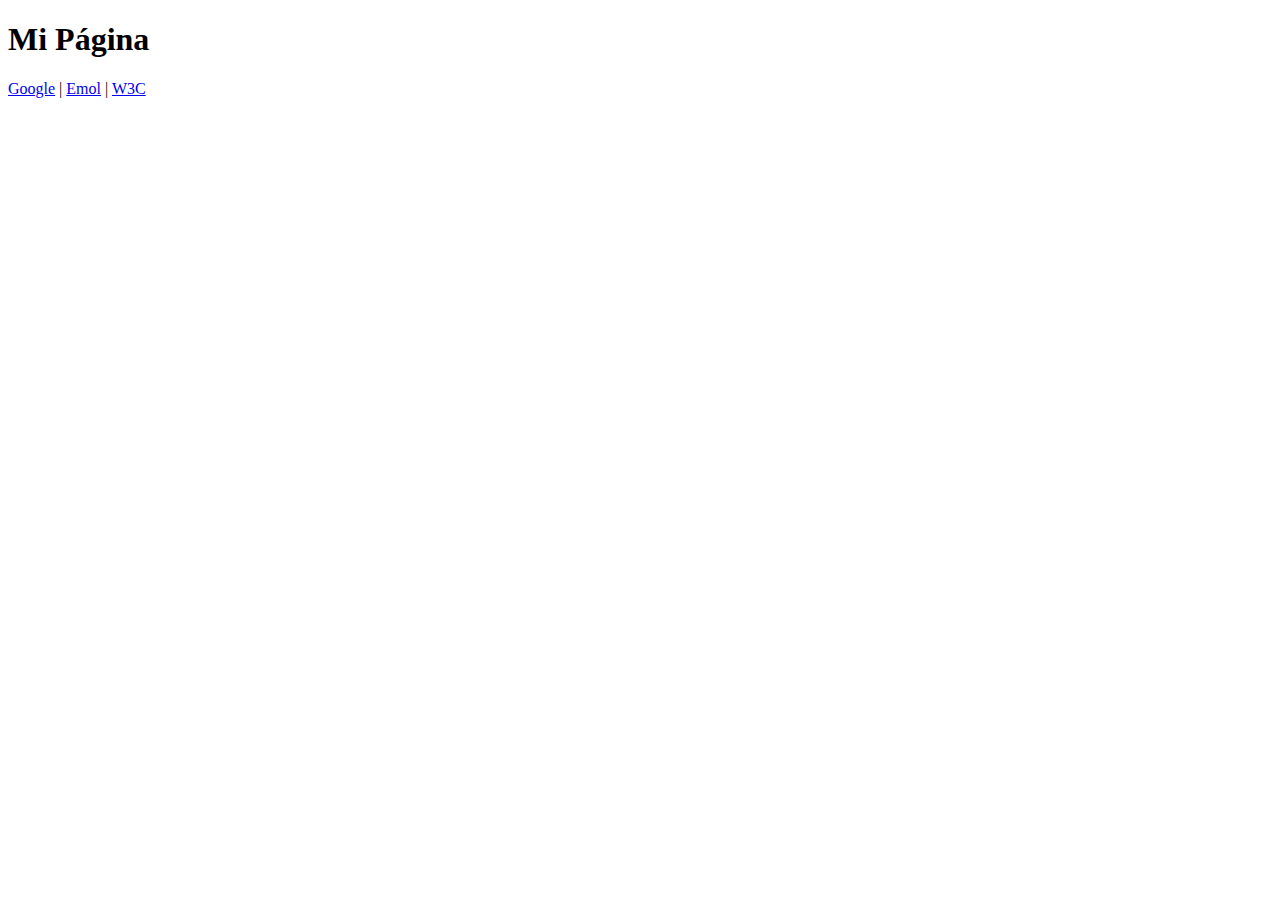
<file: index.html>
<!DOCTYPE html>
<html lang="en">
<head>
  <meta charset="UTF-8">
  <meta http-equiv="X-UA-Compatible" content="IE=edge">
  <meta name="viewport" content="width=device-width, initial-scale=1.0">
  <title>Mi página</title>
</head>
<body>
  <nav>
    <h1>Mi Página</h1>
    <a href="htttps://google.com">Google</a> | <a href="https://emol.com">Emol</a> | <a href="https://w3c.org">W3C</a>
  </nav>
</body>
</html>
</file>
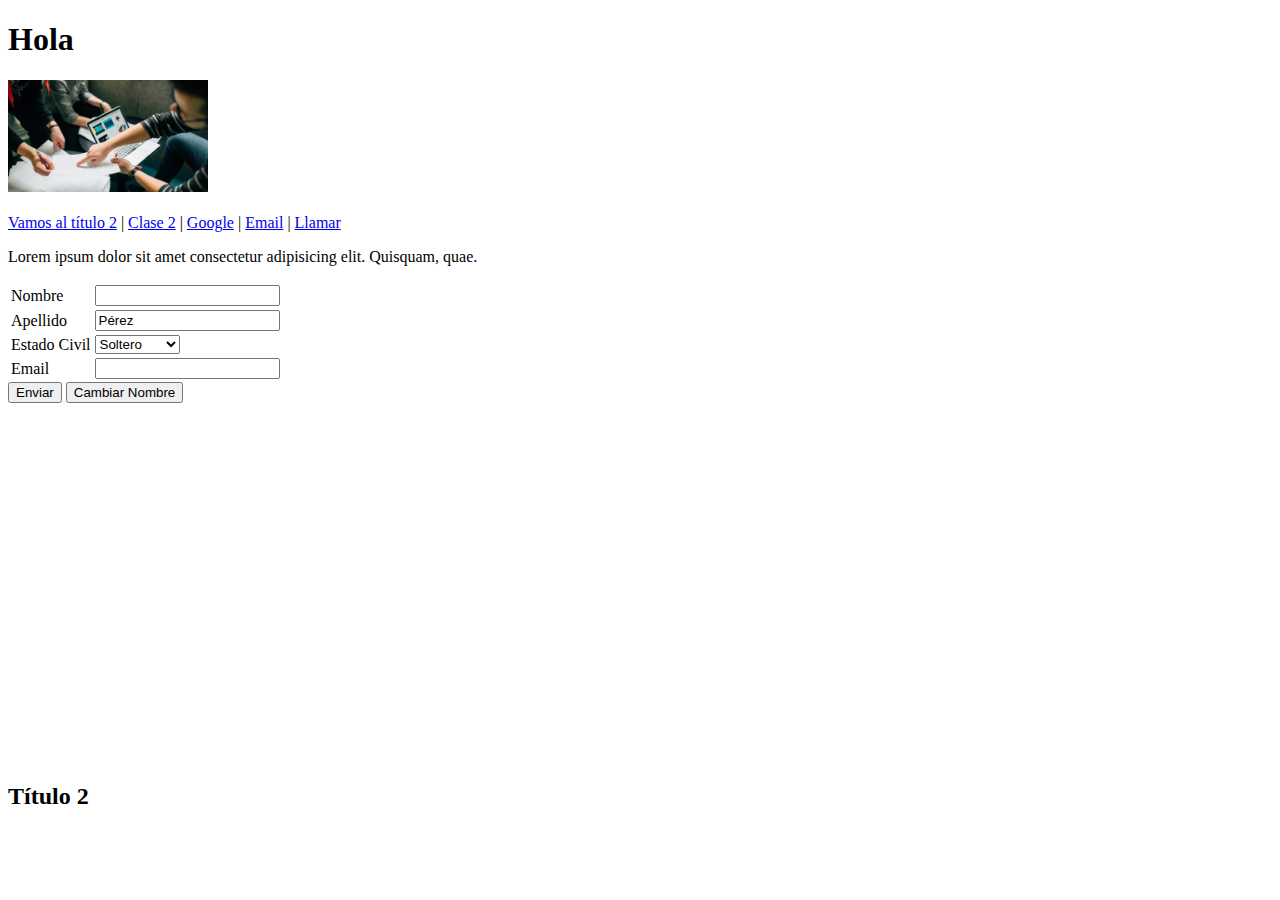
<file: clase3.html>
<!DOCTYPE html>
<html lang="en">
  <head>
    <meta charset="UTF-8">
    <meta http-equiv="X-UA-Compatible" content="IE=edge">
    <meta name="viewport" content="width=device-width, initial-scale=1.0">
    <title>Document</title>
    <script>
      function cambiarNombre()  {
        let nombre = document.getElementById('nombre');
        nombre.value = 'Juanito';
      }
    </script>
  </head>
  <body>
    <h1>Hola</h1>
    <img src="img/TeacherWithLaptop.jpg" alt="Profesor con laptop" width="200px">
    <br/><br/>
    <a href="#titulo2">Vamos al título 2</a>
    |
    <a href="clase2.html">Clase 2</a>
    |
    <a href="https://www.google.com">Google</a>
    |
    <a href="mailto:profezepeda@outlook.com">Email</a>
    |
    <a href="tel:+56999999cito">Llamar</a>
    <p>Lorem ipsum dolor sit amet consectetur adipisicing elit. Quisquam, quae.</p>
    <form method="get">
      <!-- Tabla conteniendo el formulario -->
      <table>
        <tr>
          <td>
            <label for="nombre">Nombre</label>
          </td>
          <td>
            <input type="text" name="nombre" id="nombre" maxlength="15" required>
          </td>
        </tr>
        <tr>
          <td>
            <label for="apellido">Apellido</label>
          </td>
          <td>
            <input type="text" name="apellido" id="apellido" maxlength="15" value="Pérez">
          </td>
        </tr>
        <tr>
          <td>
            <label for="estado_civil">Estado Civil</label>
          </td>
          <td>
            <select name="estado_civil" id="estado_civil">
              <option value="soltero">Soltero</option>
              <option value="casado">Casado</option>
              <option value="viudo">Viudo</option>
              <option value="divorciado">Divorciado</option>
            </select>
          </td>
        </tr>
        <tr>
          <td>
            <label for="email">Email</label>
          </td>
          <td>
            <input type="email" name="email" id="email" maxlength="100">
          </td>
        </tr>
      </table>
      <button type="submit">Enviar</button>
      <button type="button" onclick="cambiarNombre()">Cambiar Nombre</button>
    </form>
    <br><br><br><br><br><br><br><br><br><br><br><br><br><br><br><br><br><br><br><br>
    <a id="titulo2" name="titulo2"></a>
    <h2>Título 2</h2>
  </body>
</html>
</file>
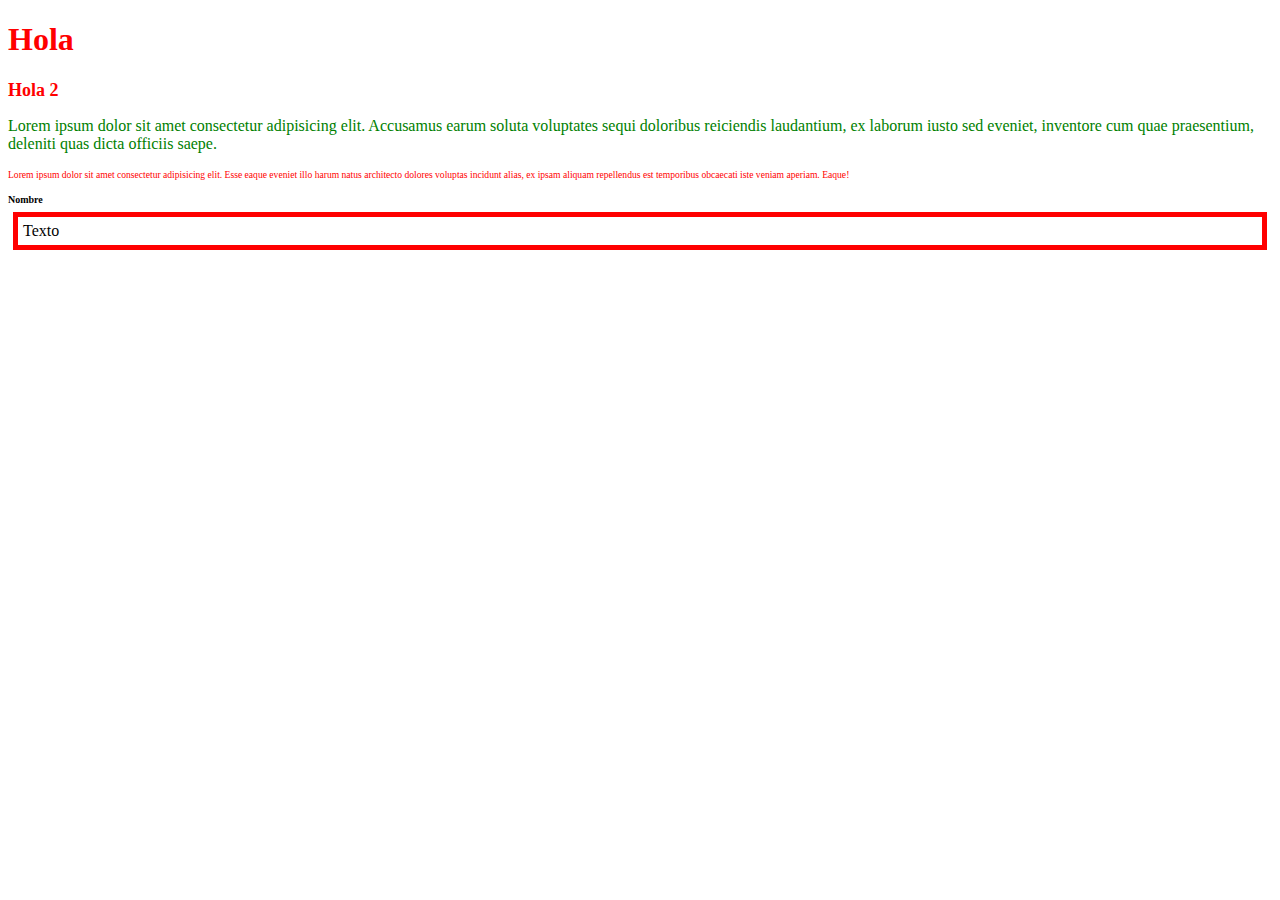
<file: clase5.html>
<!DOCTYPE html>
<html lang="en">
<head>
  <meta charset="UTF-8">
  <meta http-equiv="X-UA-Compatible" content="IE=edge">
  <meta name="viewport" content="width=device-width, initial-scale=1.0">
  <title>Document</title>
  <style>
    h1 {
      color: blue;
    }
    p {
      color: green;
    }
    .parrafo_urgente {
      color: red;
      font-size: 18px;
    }
    #nombre {
      font-weight: bolder;
      font-size: 10px;
    }
    .caja {
      border: 5px solid red;
      padding: 5px;
      margin: 5px;
    }
  </style>
</head>
<body>
  <h1 style="color: red;">Hola</h1> <!-- en línea -->
  <h1 class="parrafo_urgente">Hola 2</h1>
  <p>Lorem ipsum dolor sit amet consectetur adipisicing elit. Accusamus earum soluta voluptates sequi doloribus reiciendis laudantium, ex laborum iusto sed eveniet, inventore cum quae praesentium, deleniti quas dicta officiis saepe.</p>
  <p class="parrafo_urgente" style="font-size: 0.6em">Lorem ipsum dolor sit amet consectetur adipisicing elit. Esse eaque eveniet illo harum natus architecto dolores voluptas incidunt alias, ex ipsam aliquam repellendus est temporibus obcaecati iste veniam aperiam. Eaque!</p>
  <span id="nombre">Nombre</span>
  <div class="caja">
    Texto
  </div>
</body>
</html>
</file>
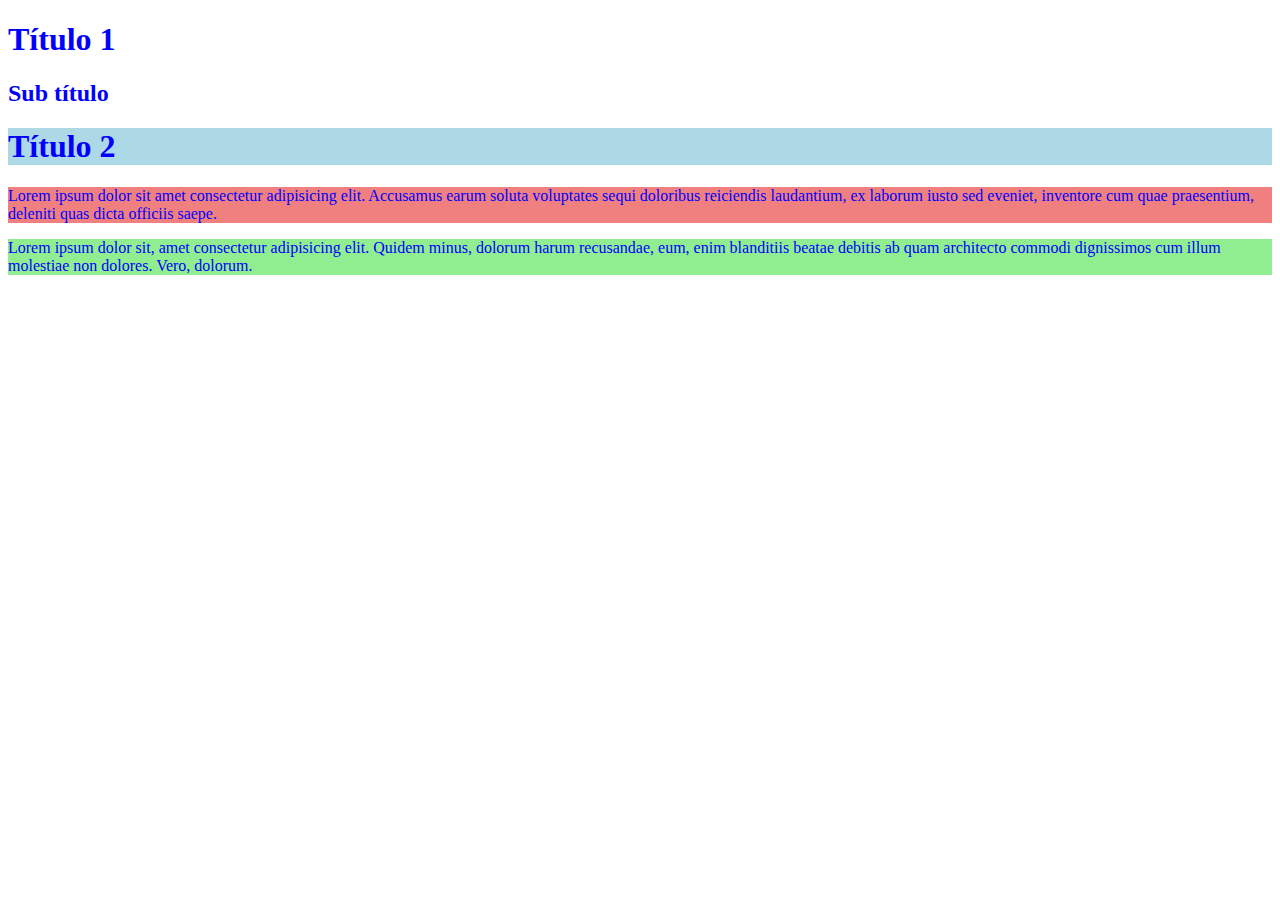
<file: clase5_1.html>
<!DOCTYPE html>
<html lang="en">
<head>
  <meta charset="UTF-8">
  <meta http-equiv="X-UA-Compatible" content="IE=edge">
  <meta name="viewport" content="width=device-width, initial-scale=1.0">
  <title>Document</title>
  <style>
    h1, h2, .destacado {
      color: blue;
    }
    .destacado {
      background-color: lightcoral;
    }
    h1.destacado {
      background-color: lightblue;
    }
    section .destacado {
      background-color: lightgreen;
    }
  </style>
</head>
<body>

  <h1>Título 1</h1>
  <h2>Sub título</h2>
  <h1 class="destacado">Título 2</h1>
  <p class="destacado">
    Lorem ipsum dolor sit amet consectetur adipisicing elit. Accusamus earum soluta voluptates sequi doloribus reiciendis laudantium, ex laborum iusto sed eveniet, inventore cum quae praesentium, deleniti quas dicta officiis saepe.
  </p>
  <section>
    <p class="destacado">
      Lorem ipsum dolor sit, amet consectetur adipisicing elit. Quidem minus, dolorum harum recusandae, eum, enim blanditiis beatae debitis ab quam architecto commodi dignissimos cum illum molestiae non dolores. Vero, dolorum.
    </p>
  </section>
</body>
</html>
</file>
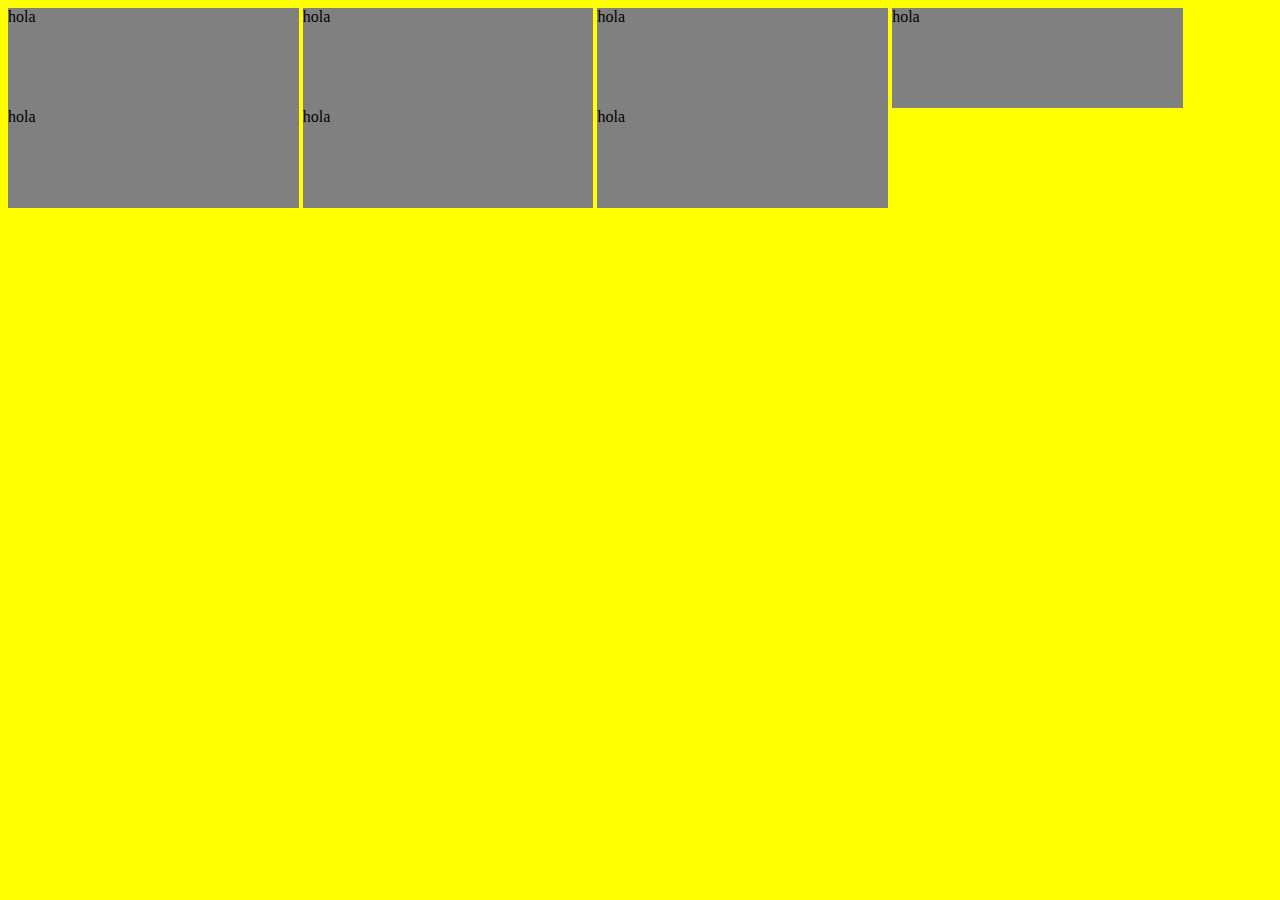
<file: clase6.html>
<!DOCTYPE html>
<html lang="en">
<head>
  <meta charset="UTF-8">
  <meta http-equiv="X-UA-Compatible" content="IE=edge">
  <meta name="viewport" content="width=device-width, initial-scale=1.0">
  <title>CSS</title>
  <style>
    .caja {
      height: 100px;
      color: black;
      background-color: gray;
      display: inline-block;
      width: 100%
    }


    @media only screen and (max-width: 600px) {
      body {
        background-color: red;
        color: white;
      }
      .caja {
        width: 100%;
      }
    }

    @media only screen and (min-width: 601px) and (max-width: 900px) {
      body {
        background-color: green;
        color: white;
      }
      .caja {
        width: 100%;
      }
    } 

    @media only screen and (min-width: 901px) and (max-width: 1200px) {
      body {
        background-color: blue;
        color: white;
      }
      .caja {
        width: 48%;
      }
    }

    @media only screen and (min-width: 1201px) {
      body {
        background-color: yellow;
        color: black;
      }
      .caja {
        width: 23%;
      }
    }



  </style>
</head>
<body>
  <div class="caja">
    hola
  </div>
  <div class="caja">
    hola
  </div>  <div class="caja">
    hola
  </div>  <div class="caja">
    hola
  </div>  <div class="caja">
    hola
  </div>  <div class="caja">
    hola
  </div>  <div class="caja">
    hola
  </div></body>
</html>
</file>
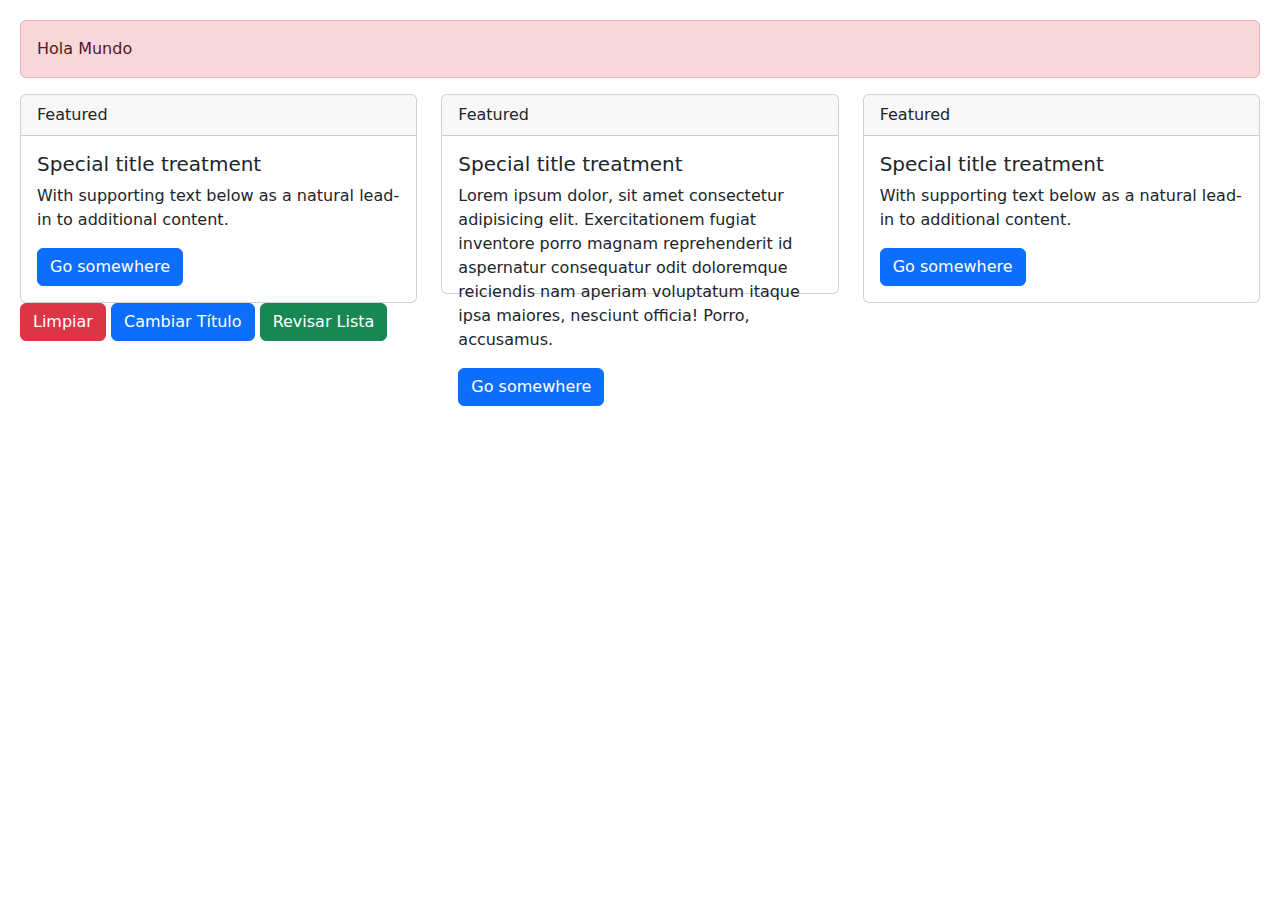
<file: clase_bootstrap.html>
<!DOCTYPE html>
<html lang="en">

<head>
  <meta charset="UTF-8">
  <meta http-equiv="X-UA-Compatible" content="IE=edge">
  <meta name="viewport" content="width=device-width, initial-scale=1.0">
  <link rel="stylesheet" href="assets/css/bootstrap.min.css">
  <script src="assets/js/bootstrap.bundle.min.js"></script>
  <script src="assets/javascript/mijavascript.js"></script>
<title>Document</title>
  <style>
    html,
    body {
      margin: 10px;
    }
  </style>
</head>

<body onload="saludar()">
  <div class="alert alert-danger" role="alert" id="mensaje">
    A simple primary alert—check it out!!!
  </div>
  <div class="content" id="contenido">
    <div class="row" id="fila">
      <div class="col-12 col-md-6 col-xl-4">
        <div class="card" id="tarjeta_1">
          <div class="card-header">
            Featured
          </div>
          <div class="card-body">
            <h5 class="card-title">Special title treatment</h5>
            <p class="card-text">With supporting text below as a natural lead-in to additional content.</p>
            <a href="#" class="btn btn-primary" onclick="verMas()">Go somewhere</a>
          </div>
        </div>
      </div>
      <div class="col-12 col-md-6 col-xl-4">
        <div class="card" style="max-height: 200px;">
          <div class="card-header">
            Featured
          </div>
          <div class="card-body">
            <h5 class="card-title">Special title treatment</h5>
            <p class="card-text" style="overflow: hidden;">
              Lorem ipsum dolor, sit amet consectetur adipisicing elit. Exercitationem fugiat inventore porro magnam
              reprehenderit id aspernatur consequatur odit doloremque reiciendis nam aperiam voluptatum itaque ipsa
              maiores, nesciunt officia! Porro, accusamus.
            </p>
            <a href="#" class="btn btn-primary">Go somewhere</a>
          </div>
        </div>
      </div>
      <div class="col-12 col-md-6 col-xl-4">
        <div class="card">
          <div class="card-header">
            Featured
          </div>
          <div class="card-body">
            <h5 class="card-title">Special title treatment</h5>
            <p class="card-text">With supporting text below as a natural lead-in to additional content.</p>
            <a href="#" class="btn btn-primary">Go somewhere</a>
          </div>
        </div>
      </div>
    </div>
  </div>
  <button class="btn btn-danger" onclick="limpiar()">Limpiar</button>
  <button class="btn btn-primary" onclick="ponerTitulo()">Cambiar Título</button>
  <button class="btn btn-success" onclick="revisarLista()">Revisar Lista</button>
</body>
</html>
</file>
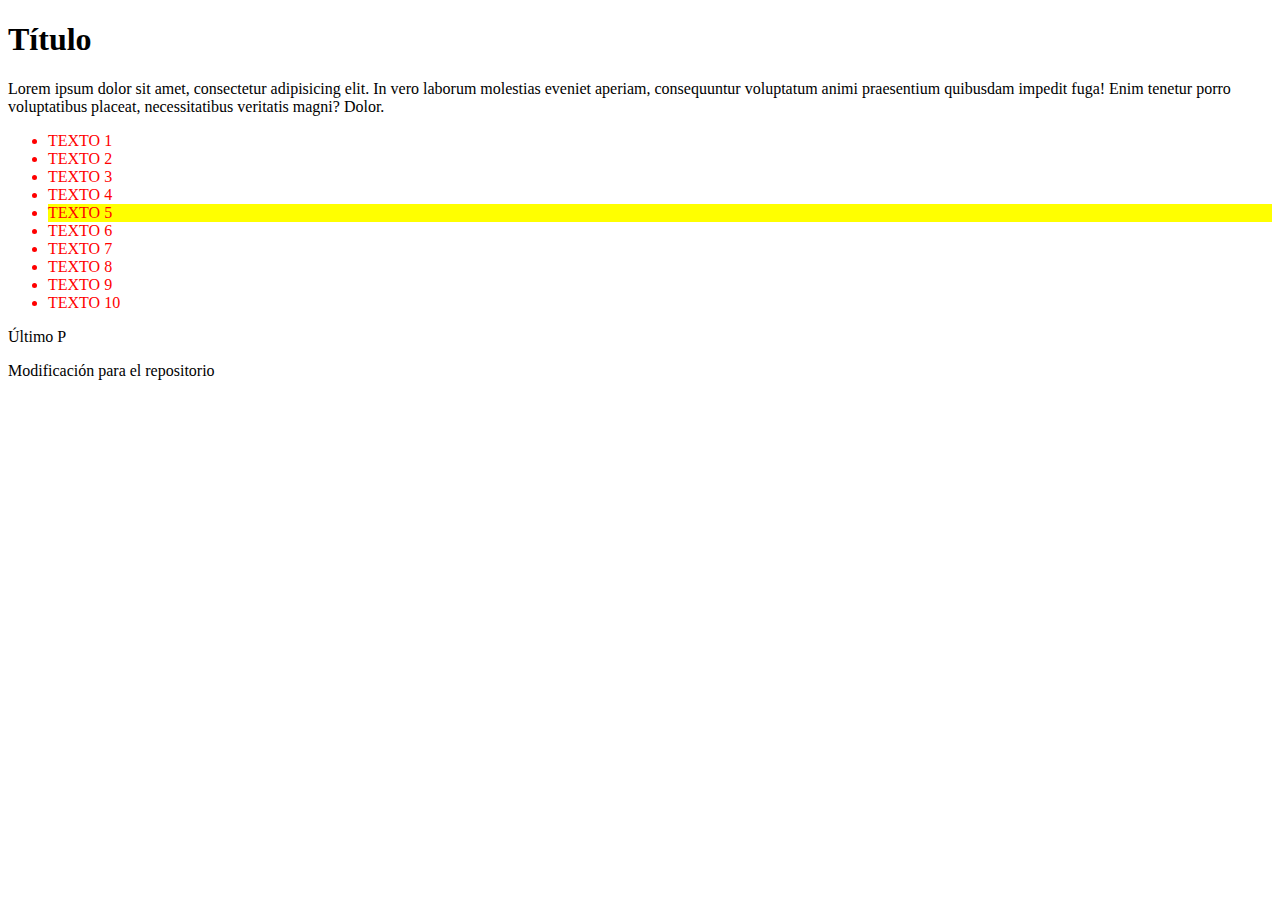
<file: clase_jquery.html>
<!DOCTYPE html>
<html lang="en">
<head>
  <meta charset="UTF-8">
  <meta http-equiv="X-UA-Compatible" content="IE=edge">
  <meta name="viewport" content="width=device-width, initial-scale=1.0">
  <title>Document</title>
  <style>
    .external {
      color: red
    }
    .current {
      background-color: yellow;
    }
  </style>
</head>
<body>
  <h1>Título</h1>
  <p>Lorem ipsum dolor sit amet, consectetur adipisicing elit. In vero laborum molestias eveniet aperiam, consequuntur voluptatum animi praesentium quibusdam impedit fuga! Enim tenetur porro voluptatibus placeat, necessitatibus veritatis magni? Dolor.</p>
  <ul id="lista">
    <li class="external">TEXTO 1</li>
    <li class="external">TEXTO 2</li>
    <li class="external">TEXTO 3</li>
    <li class="external">TEXTO 4</li>
    <li class="external current">TEXTO 5</li>
    <li class="external">TEXTO 6</li>
    <li class="external">TEXTO 7</li>
    <li class="external">TEXTO 8</li>
    <li class="external">TEXTO 9</li>
    <li class="external">TEXTO 10</li>
  </ul>
  <p>Último P</p>
  <p>Modificación para el repositorio</p>
</body>
</html>
<script src="https://code.jquery.com/jquery-3.6.4.min.js" integrity="sha256-oP6HI9z1XaZNBrJURtCoUT5SUnxFr8s3BzRl+cbzUq8=" crossorigin="anonymous"></script>
<script>
  $(document).ready(
    function() {
      console.log("Él es el delegado !");
    }
  );

  console.log($("li.external:first").text())
  $("li.external:first").text("TEXTO 1 MODIFICADO")
  $("li.external:first").css("color", "blue")
  console.log($("li.external").get(5).innerText)

  if ($("li.external").length > 100)  {
    console.log("Hay elementos suficientes")
  } else {
    console.log("No hay elementos suficientes")
  }

  const $elementos_li_external = $("li.external")
  console.log($elementos_li_external)

  console.log($("ul li").filter(".current"))

  $("#lista").find("li").eq(8).text("TEXTO 9 MODIFICADO")

  console.log($("h1").next("p").text())
  const $parent = $("li.current").parent()
  console.log($parent)

  const $lista = $("ul#lista").children()
  console.log($lista)
  $lista.each(
    function(index, element) {
      element.textContent = "HOLA " + (index + 1)
      console.log(index, element)
    }
  )

  $("li").on({
    click: function() {
      console.log("Click")
    },
    mouseenter: function() {
      console.log("Mouse Enter", new Date())
    },
    mouseleave: function() {
      console.log("Mouse Leave", new Date())
    }
  })

</script>
</file>
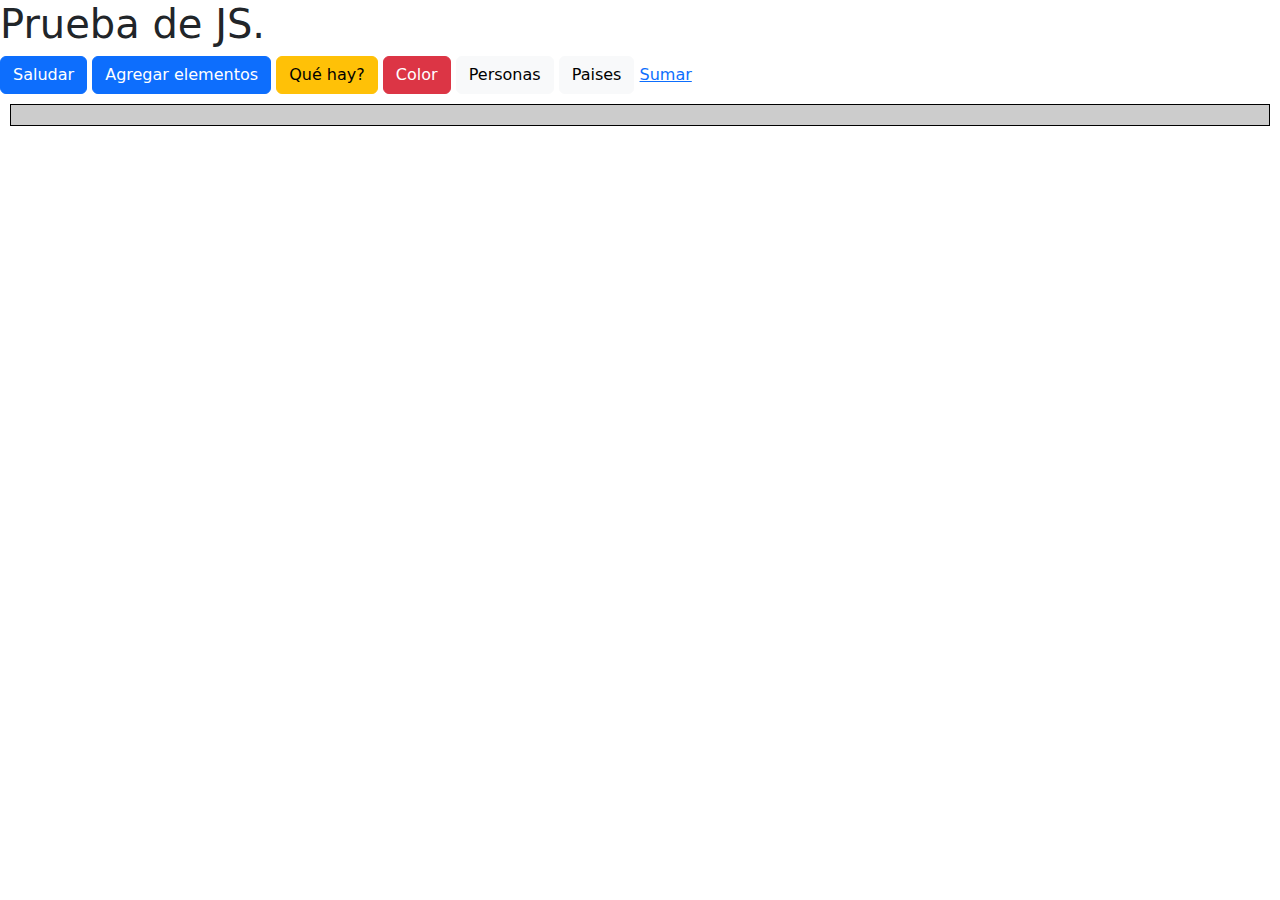
<file: clase_js2.html>
<!DOCTYPE html>
<html lang="en">
<head>
  <meta charset="UTF-8">
  <meta http-equiv="X-UA-Compatible" content="IE=edge">
  <meta name="viewport" content="width=device-width, initial-scale=1.0">
  <link rel="stylesheet" href="assets/css/bootstrap.min.css">
  <script src="assets/js/bootstrap.bundle.min.js"></script>
  <style>
    #contenido {
      margin: 10px;
      background-color: #ccc;
      padding: 10px;
      border: 1px solid #000;
    }
  </style>
  <title>Document</title>
</head>
<body>
  <h1 onclick="sumar(13,16)">Prueba de JS.</h1>
  <div id="botonera">
    <button class="btn btn-primary" onclick="saludar()">Saludar</button>
    <button class="btn btn-primary" onclick="agregarelementos()">Agregar elementos</button>
    <button class="btn btn-warning" onclick="leerElemento()">Qué hay?</button>
    <button class="btn btn-danger" onclick="cambiarColor()">Color</button>
    <button class="btn btn-light" onclick="listaPersonas()" on>Personas</button>
    <button class="btn btn-light" onclick="listarPaises()" onmouseover="listarPaises()">Paises</button>
    <a href="#" onclick="sumar(14,14)" onmouseover="sumar(129,200)">Sumar</a>
  </div>
  <div id="contenido" onmouseover="colorearRojo()" onmouseout="colorearNormal()"></div>
  <script src="assets/javascript/mijs2.js"></script>
</body>
</html>
</file>
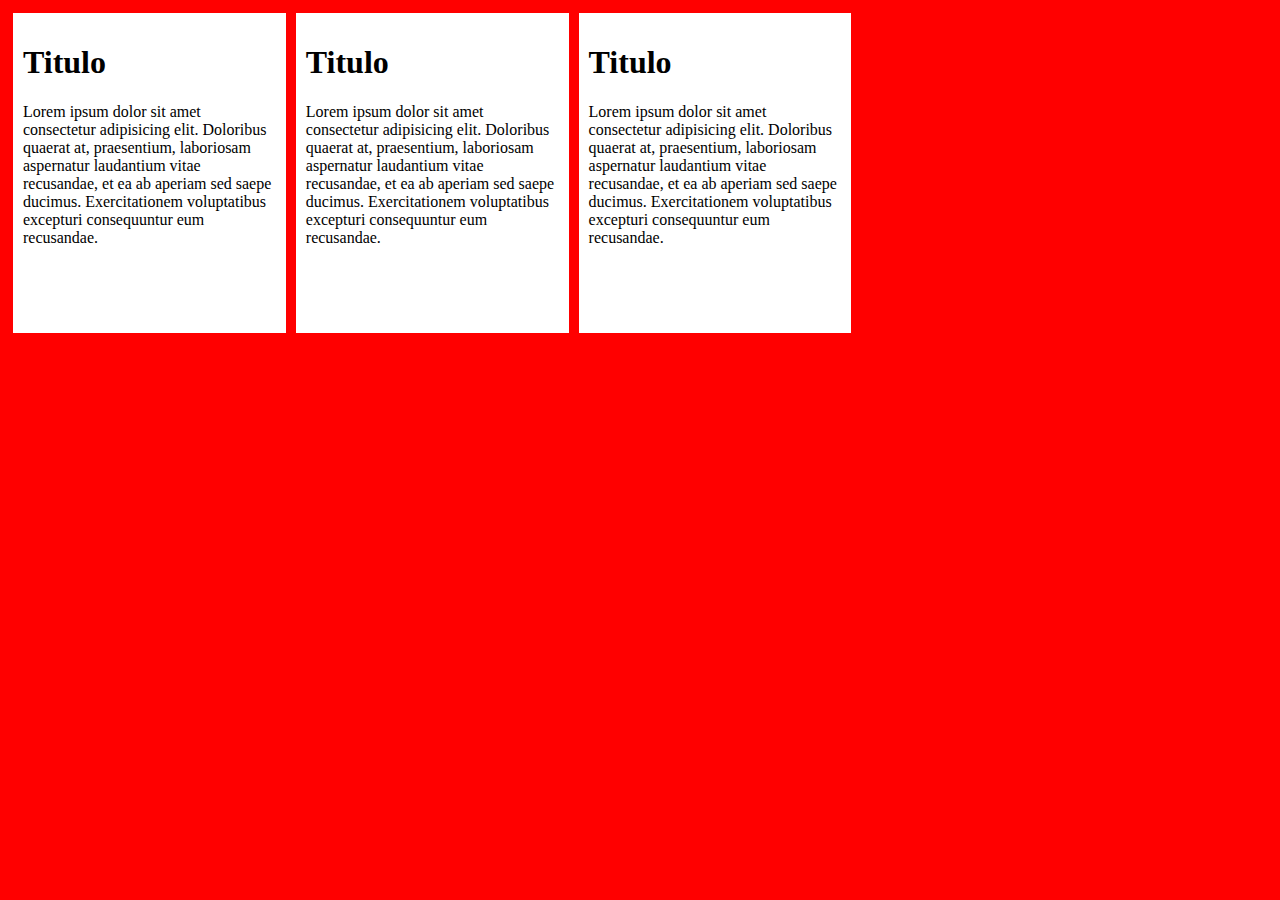
<file: clase3/hoja1.html>
<!DOCTYPE html>
<html lang="en">
<head>
  <meta charset="UTF-8">
  <meta http-equiv="X-UA-Compatible" content="IE=edge">
  <meta name="viewport" content="width=device-width, initial-scale=1.0">
  <link rel="stylesheet" href="css/estilos.css">
  <title>Document</title>
</head>
<body>
  <div class="FlexContainer">
    <div class="articulo">
      <h1>Titulo</h1>
      <p>Lorem ipsum dolor sit amet consectetur adipisicing elit. Doloribus quaerat at, praesentium, laboriosam aspernatur laudantium vitae recusandae, et ea ab aperiam sed saepe ducimus. Exercitationem voluptatibus excepturi consequuntur eum recusandae.</p>
    </div>
    <div class="articulo">
      <h1>Titulo</h1>
      <p>Lorem ipsum dolor sit amet consectetur adipisicing elit. Doloribus quaerat at, praesentium, laboriosam aspernatur laudantium vitae recusandae, et ea ab aperiam sed saepe ducimus. Exercitationem voluptatibus excepturi consequuntur eum recusandae.</p>
    </div>
    <div class="articulo">
      <h1>Titulo</h1>
      <p>Lorem ipsum dolor sit amet consectetur adipisicing elit. Doloribus quaerat at, praesentium, laboriosam aspernatur laudantium vitae recusandae, et ea ab aperiam sed saepe ducimus. Exercitationem voluptatibus excepturi consequuntur eum recusandae.</p>
    </div>
  </div>
  <!-- comentario -->
</body>
</html>
</file>
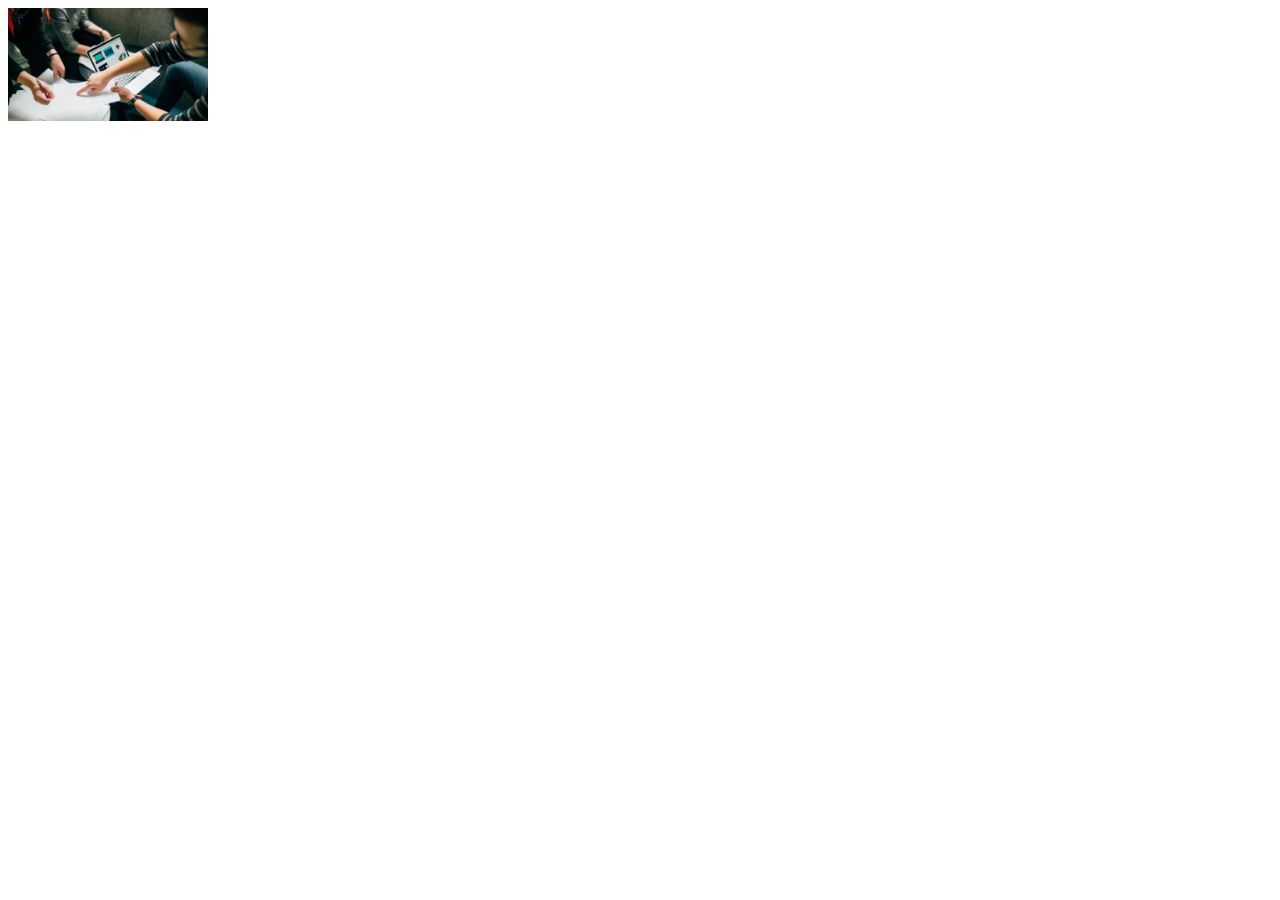
<file: interiores/otrapagina.html>
<!DOCTYPE html>
<html lang="en">
<head>
  <meta charset="UTF-8">
  <meta http-equiv="X-UA-Compatible" content="IE=edge">
  <meta name="viewport" content="width=device-width, initial-scale=1.0">
  <title>Document</title>
</head>
<body>
  <img src="/img/TeacherWithLaptop.jpg" alt="Profesor con laptop" width="200px">
</body>
</html>
</file>
<file: clase3/css/estilos.css>
html {
  background-color: black;
}

.articulo {
  background-color: white;
  color: black;
  padding: 10px;
  margin: 10px;
}

.articulo:hover {
  background-color: yellow;
  cursor: pointer;
}

.FlexContainer {
	display: flex;
	flex-direction: row;
	flex-wrap: wrap;
	justify-content: flex-start;
	align-items: baseline;
	align-content: stretch;
}

.FlexContainer div {
  width: 100%;
  height: 300px;
  margin: 5px;
}

@media only screen and (min-width: 600px) {
  .FlexContainer div {
    width: 100%;
  }
}

@media only screen and (min-width: 600px) and (max-width: 900px) {
  .FlexContainer div {
    width: 40%;
  }
}

@media only screen and (min-width: 900px) and (max-width: 1200px) {
  .FlexContainer div {
    width: 30%;
  }
}

@media only screen and (min-width: 1200px) {
  html {
    background-color: red;
  }
  .FlexContainer div {
    width: 20%;
  }
}
</file>
